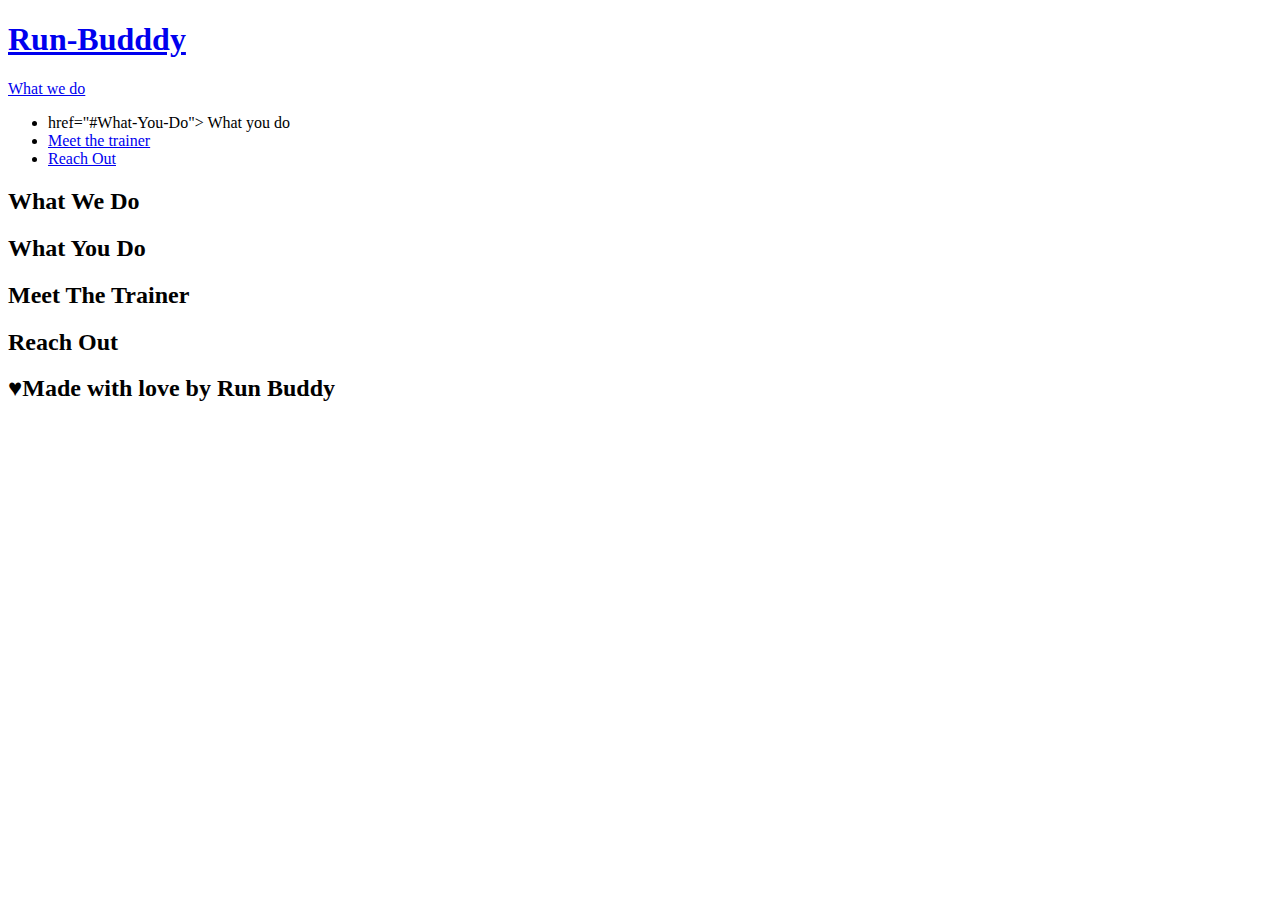
<file: index.html>
<!DOCTYPE html>
<html lang="en">
<head>
    <meta charset="UTF-8">
    <meta name="viewport" content="width=device-width, initial-scale=1.0">
    <title>Run-Budddy</title>
</head>
<body>
    <header>
        <!--this a title-->
        <h1> 
            <a href="/">Run-Budddy</a>
            
        </h1>
    </header>
    <nav>
        <a href="#What We Do"> What we do</a>
    </li>
    <li>
        <!--Unordered list element-->
    <ul>
        <!--List item element-->
    <li>
        <!--Anchor element--> href="#What-You-Do"> What you do</a></li>
    <li><a href="#Meet-The-Trainer"> Meet the trainer</a></li>
    <li><a href="#Reach-Out"> Reach Out</a></li>
    </ul>
    
    </nav>
    <section>
        <!--this a What We Do-->
        <h2>What We Do</h2>
    </section>
    <section>
        <!--This is a What You Do-->
        <h2>What You Do</h2>
    </section>
    <section>
        <!--This is a Meet The Trainer-->
        <h2>Meet The Trainer</h2>
    </section>
    <section>
        <!--This is a Reach Out-->
        <h2>Reach Out</h2>
    </section>
    <footer>
        <!--This is a Made With Love By Run-Buddy-->
        <h2>&hearts;Made with love by Run Buddy </h2>
    </footer>
</body>
</html>
</file>
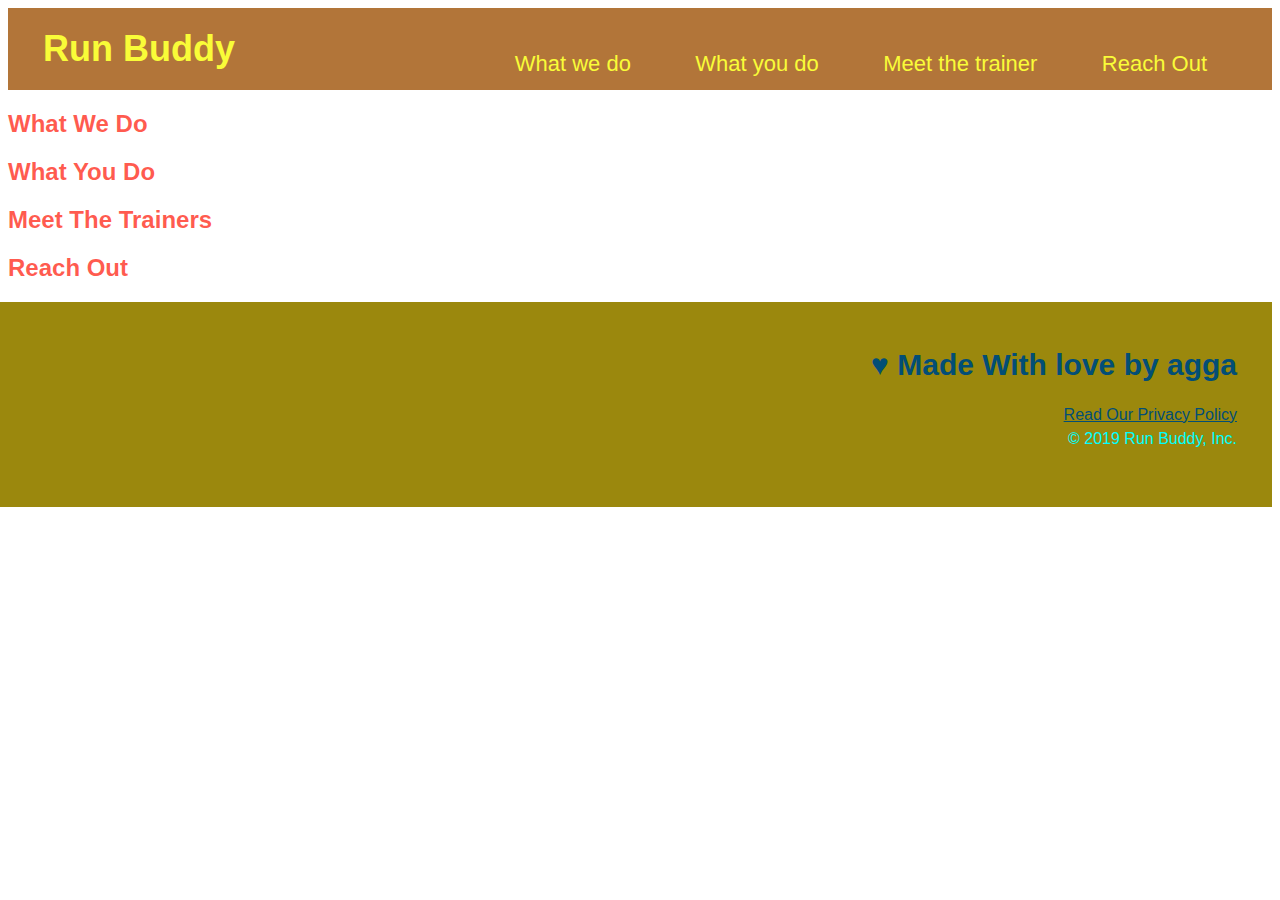
<file: seven.html>
<!DOCTYPE html>
<html lang="en">
    <!--web collet-->
<head>
    <meta charset="UTF-8">
    <meta name="viewport" content="width=device-width, initial-scale=1.0">
    <title>Run Buddy</title>
    <link rel="stylesheet" href="assets/css/seven.css">
</head>

<body>
    <!--navigation-->
    <header>
        <h1>
            <a href=" Run-Buddy">Run Buddy</a>
        </h1>
    
    <nav>
    
        <!--Unordered list element-->
    <ul>
        <!--List item element-->

    <li> <a href="#What We Do"> What we do</a></li>
        <!--Anchor element--> 
      <li><a href="#What-You-Do"> What you do</a></li>
    <li><a href="#Meet-The-Trainer"> Meet the trainer</a></li>
    <li><a href="#Reach-Out"> Reach Out</a></li>
    </ul>
    </nav>
    </header>

    <!-- hero/jumbotron -->
  <section>
</section>

<!-- "what we do" section -->
<section>
  <h2>What We Do</h2>
</section>

<!-- "what you do" section -->
<section>
  <h2>What You Do</h2>
</section>

<!-- "meet the trainers" section -->
<section>
  <h2>Meet The Trainers</h2>
</section>

<!-- "reach out" section -->
<section>
  <h2>Reach Out</h2>
</section>

<!--footer-->
    <footer>
        <h2>
           &hearts; Made With love by agga
        </h2>
        <p>
            <a href="#readPolicy">Read Our Privacy Policy</a> <br />
            &copy; 2019 Run Buddy, Inc.


        </p>
    </footer>
    
</body>
</html>
</file>
<file: assets/css/seven.css>
body {
    color: rgba(255, 17, 0, 0.705);
    font-family: Verdana, Geneva, Tahoma, sans-serif;
}
header {
    padding: 20px 35px;
    background-color: #b27539;
  }
  
  header h1 {
    font-weight: bold;
    font-size: 36px;
    color: #383bfc;
    margin: 0;
    display: inline;
  }
  header a {
    text-decoration: none;
    color: #f9fc38;
  }
  
  header nav {
    float: right;
    margin: 7px 0;
  }
  
  header nav ul li {
    display: inline;
  }
  
  header nav ul li a {
    margin: 0 30px;
    font-weight: lighter;
    font-size: 22px;
  }
  p{
    color: aqua;
  }
  
  footer {
    background: #9b880d;
    width: 100%;
    padding: 40px 35px;
  }
  
  footer h2 {
    display: inline;
    color: #024e76;
    font-size: 30px;
    margin: 0;
  }
  
  footer {
    float: right;
    line-height: 1.5;
    text-align: right;
  }
  
  footer a {
    color: #024e76;
  }
</file>
